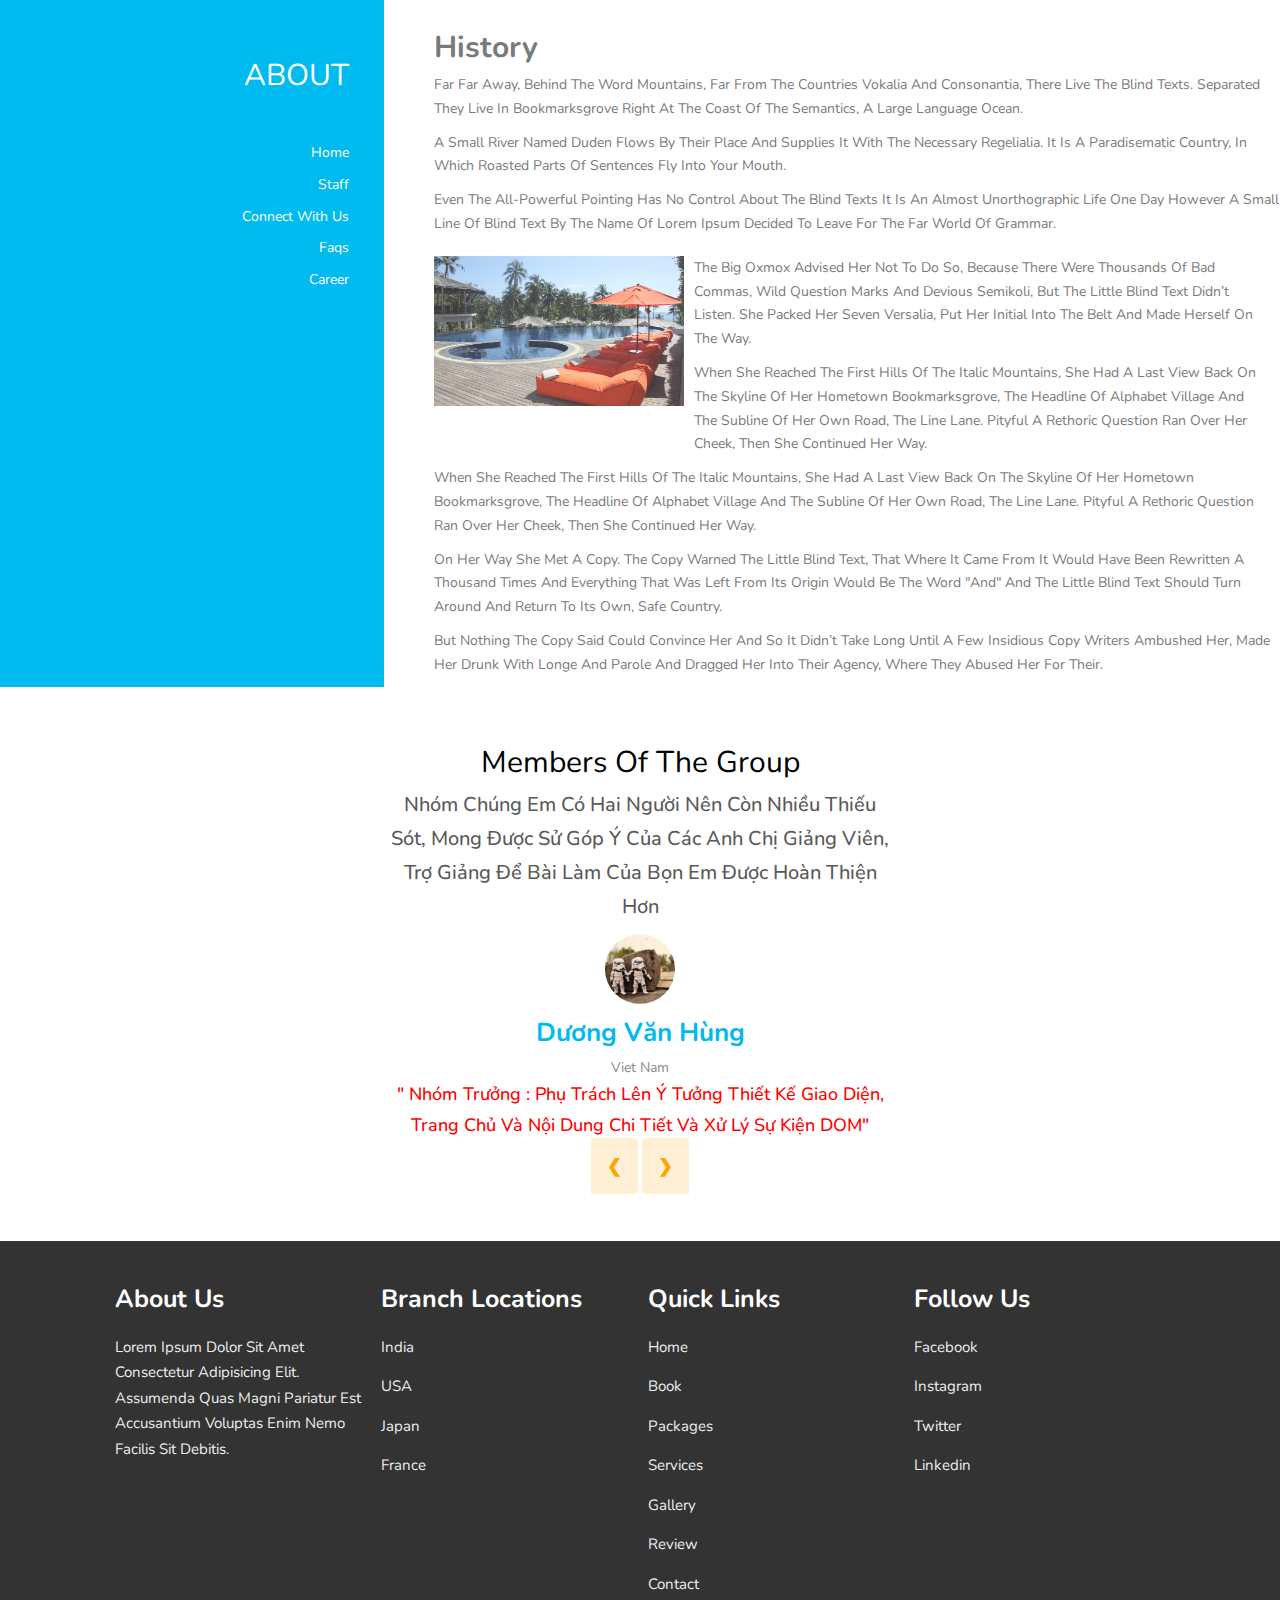
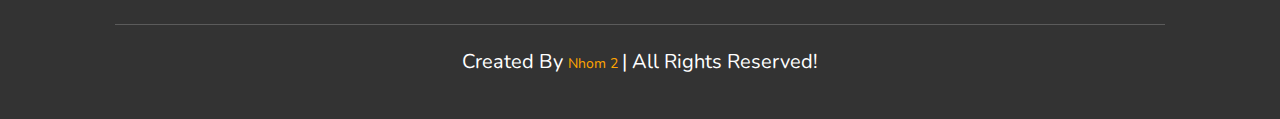
<file: test3-2/tour and travel website/About/about.html>
<!DOCTYPE html>
<html lang="en">
<head>
	<meta charset="UTF-8">
	<meta http-equiv="X-UA-Compatible" content="IE=edge">
	<meta name="viewport" content="width=device-width, initial-scale=1.0">
	<title>Document</title>
	<link rel="stylesheet" href="./about.css">
	<link rel="stylesheet" href="../style.css">
</head>
<body>
	<div id="colorlib-about">
		<div class="container">
			<div class="row">
				<div class="about-flex">
					<div class="card-left">
						<div class="row">
							<div class="col-md-12 about">
								<h2>ABOUT</h2>

								<ul>
		
									<li><a href="../index.html">Home</a></li>
									<li><a href="#">Staff</a></li>
									<li><a href="#">Connect with us</a></li>
									<li><a href="#">Faqs</a></li>
									<li><a href="#">Career</a></li>
								</ul>
							</div>
						</div>
					</div>
					<div class="card-right">
						<h2>History</h2>
						<div class="row">
							<div class="col-md-12">
								<p>Far far away, behind the word mountains, far from the countries Vokalia and Consonantia, there live the blind texts. Separated they live in Bookmarksgrove right at the coast of the Semantics, a large language ocean.</p>

								<p>A small river named Duden flows by their place and supplies it with the necessary regelialia. It is a paradisematic country, in which roasted parts of sentences fly into your mouth.</p>

								<p>Even the all-powerful Pointing has no control about the blind texts it is an almost unorthographic life One day however a small line of blind text by the name of Lorem Ipsum decided to leave for the far World of Grammar.</p>

								<div class="row row-pb-sm">
									<div class="col-md-6">
										<img class="img-responsive" src="./hotel-7.jpg" alt="">
									</div>
									<div class="col-md-6">
										<p>The Big Oxmox advised her not to do so, because there were thousands of bad Commas, wild Question Marks and devious Semikoli, but the Little Blind Text didn’t listen. She packed her seven versalia, put her initial into the belt and made herself on the way.</p>
										<p>When she reached the first hills of the Italic Mountains, she had a last view back on the skyline of her hometown Bookmarksgrove, the headline of Alphabet Village and the subline of her own road, the Line Lane. Pityful a rethoric question ran over her cheek, then she continued her way.</p>
									</div>
								</div>


								<p>When she reached the first hills of the Italic Mountains, she had a last view back on the skyline of her hometown Bookmarksgrove, the headline of Alphabet Village and the subline of her own road, the Line Lane. Pityful a rethoric question ran over her cheek, then she continued her way.</p>

								<p>On her way she met a copy. The copy warned the Little Blind Text, that where it came from it would have been rewritten a thousand times and everything that was left from its origin would be the word "and" and the Little Blind Text should turn around and return to its own, safe country.</p>

								<p>But nothing the copy said could convince her and so it didn’t take long until a few insidious Copy Writers ambushed her, made her drunk with Longe and Parole and dragged her into their agency, where they abused her for their.</p>
							</div>
						</div>
					</div>
				</div>
			</div>
		</div>
	</div>
	<div class="container2">
		<span class="title">
			Members of the group
			<p class="title-share">Nhóm chúng em có hai người nên còn nhiều thiếu sót, mong được sử góp ý của các anh chị giảng viên, trợ giảng để bài làm của bọn em được hoàn thiện hơn</p>
		</span>
		<div class="row">
			<div class="col-md-8 col-md-offset-2 animate-box">						
				<div class="owl-carousel2">
					<div class="item">
						<div class="testimony text-center">
							<img src="./avater1.jpg" alt="" class="img-person1">
							<div class="user">Dương Văn Hùng</div>
							<small>Viet Nam</small>
							<blockquote>
								<p class="user-function">" Nhóm trưởng : Phụ trách lên ý tưởng thiết kế giao diện, trang chủ và nội dung chi tiết và xử lý sự kiện DOM"</p>
							</blockquote>
						</div>
					</div>
					
					<div class="item">
						<div class="testimony text-center">
							<img src="./person2.png" alt="" class="img-person2">
							<div class="user">Vũ Hoàng Minh</div>
							<small>Viet Nam</small>
							<blockquote>
								<p class="user-function">"Phụ trách thiết kế form LogIn, About và một số xử lý sự kiện DOM" </p>
							</blockquote>
						</div>
					</div>
					<a class="prev" onclick="plusSlides(-1)">&#10094;</a>
					<a class="next" onclick="plusSlides(1)">&#10095;</a>
				</div>
			</div>
		</div>
	</div>
	<section class="footer">

		<div class="box-container">
	
			<div class="box">
				<h3>about us</h3>
				<p>Lorem ipsum dolor sit amet consectetur adipisicing elit. Assumenda quas magni pariatur est accusantium voluptas enim nemo facilis sit debitis.</p>
			</div>
			<div class="box">
				<h3>branch locations</h3>
				<a href="#">india</a>
				<a href="#">USA</a>
				<a href="#">japan</a>
				<a href="#">france</a>
			</div>
			<div class="box">
				<h3>quick links</h3>
				<a href="#">home</a>
				<a href="#">book</a>
				<a href="#">packages</a>
				<a href="#">services</a>
				<a href="#">gallery</a>
				<a href="#">review</a>
				<a href="#">contact</a>
			</div>
			<div class="box">
				<h3>follow us</h3>
				<a href="#">facebook</a>
				<a href="#">instagram</a>
				<a href="#">twitter</a>
				<a href="#">linkedin</a>
			</div>
	
		</div>
	
		<h1 class="credit"> created by <span> Nhom 2 </span> | all rights reserved! </h1>
	
	</section>
	<script src="./about.js"></script>
</body>
</html>
</file>
<file: test3-2/tour and travel website/About/about.css>
@import url('https://fonts.googleapis.com/css2?family=Nunito:wght@200;300;400;600;700&display=swap');

* {
    font-family: 'Nunito', sans-serif;
    font-size: 14px;
    line-height: 1.7;
    color: #595959;
}
.about-flex {
    display: flex;
    justify-content: center;
}
.card-left {
    width: 30%;
    background-color: #00BBF0;
    color: white;
    text-align: end;
    padding-right: 20px;
    padding-top: 50px;
}
.card-left h2 {
    text-align: end;
    width: 100%;
}
.img-responsive {
    width: 250px;
    height: 150px;
}
.about-flex .about {
    text-align: right;
    position: relative;
    min-height: 1px;
    padding-left: 15px;
    padding-right: 15px;
}
.about-flex .about h2 {
    color: #fff;
    text-transform: uppercase;
    margin-bottom: 2em;
    font-weight: 400;
    margin: 0 0 20px 0;
    padding-bottom: 20px;
}
h2 {
    font-size: 30px;
}

.about-flex .about ul {
    list-style: none;
}
.about-flex .about ul li {
    margin-bottom: 8px;
    list-style: none;
}
a{
    color: white;
    text-decoration: none;
    background-color: transparent;
}
a:hover {
    color: black;
}

.card-right {
    width: 70%;
    padding-top: 22px;
    padding-left: 50px;
    opacity: 0.8;
}
.row-pb-sm {
    display: flex;
}
.col-md-6 {
    padding-right: 10px;
    padding-top: 10px;
}
.container2 {
    text-align: center;
    padding-top: 50px;
    width: 500px;
    text-align: center;
    margin: auto;
    margin-bottom: 60px;
}
.user{
    font-size: 26px;
    font-weight: 700;
    color: #00BBF0;
}
.title-share{
    font-size: 20px;
    font-weight: 500;
}
p {
    margin-bottom: 20px;
    margin: 0 0 10px;
}
.user-function{
    font-size: 18px;
    color: red;
    font-weight: 500;
}
.img-person1 {
    width: 70px;
    height: 70px;
    border-radius: 50%;
}
.img-person2 {
    width: 70px;
    height: 70px;
    border-radius: 50%;
}
.prev, .next {
    cursor: pointer;
    padding: 16px;
    margin-top: -22px;
    color: orange;
    font-weight: bold;
    font-size: 18px;
    transition: 0.6s ease;
    border-radius: 0 3px 3px 0;
    user-select: none;
    background-color: papayawhip;
  }
.next {
    right: 0;
    border-radius: 3px 0 0 3px;
}
.prev:hover, .next:hover {
    background-color: rgba(0,0,0,0.8);
}
.title {
    font-size: 30px;
    color: black;
}
.slide {
    background-color: orchid;
    width: 100%;
}
small {
    opacity: 0.7;
}
</file>
<file: test3-2/tour and travel website/style.css>
@import url('https://fonts.googleapis.com/css2?family=Nunito:wght@200;300;400;600;700&display=swap');

:root{
  --orange:#ffa500;
}

*{
  font-family: 'Nunito', sans-serif;
  margin:0; padding:0;
  box-sizing: border-box;
  text-transform: capitalize;
  outline: none; border:none;
  text-decoration: none;
  transition: all .2s linear;
}

*::selection{
  background:var(--orange);
  color:#fff;
}

html{
  font-size: 62.5%;
  overflow-x: hidden;
  /* overflow-y: scroll; */
  /* overflow-y: hidden; */
  scroll-padding-top: 6rem;
  scroll-behavior: smooth;
}

section{
  padding:2rem 9%;
}

.heading{
  text-align: center;
  padding:2.5rem 0
}

.heading span{
  font-size: 3.5rem;
  background:rgba(255, 165, 0,.2);
  color:var(--orange);
  border-radius: .5rem;
  padding:.2rem 1rem;
}

.heading span.space{
  background:none;
}

.btn{
  display: inline-block;
  margin-top: 1rem;
  background:var(--orange);
  color:#fff;
  padding:.8rem 3rem;
  border:.2rem solid var(--orange);
  cursor: pointer;
  font-size: 1.7rem;
  animation: animate 0.4s linear 1s backwards;

}
.btn--tour{
 
  transform: translate(10%,-20%);
}
/* @keyframes animate {
  0%{
    transform: scale(0.5) translateY(-50px);
  }
} */

.btn:hover{
  letter-spacing: 2px;
}

header{
  position: fixed;
  top:0; left: 0; right:0;
  background:#333;
  z-index: 1000;
  display: flex;
  align-items: center;
  justify-content: space-between;
  padding:2rem 9%;
}

header .logo{
  
  display: flex;
  align-items: center;
  cursor: pointer;
}
header .logo a{
  text-transform: uppercase;
  font-size: 2.5rem;
  color: #fff;
}
header .logo img{
  width: 40px;
  height: 45px;
  object-fit: cover;
  margin-right: 15px;
}

header .logo span{
  color:var(--orange);
}

header .navbar a{
  color:#fff;
  font-size: 2rem;
  margin:0 .8rem;
}

header .navbar a:hover{
  color:var(--orange);
}
header .icons{
  display: flex;
}

header .icons i{
  font-size: 2.5rem;
  color:#fff;
  cursor: pointer;
  margin-right: 2rem;
}

header .icons i:hover{
  color:var(--orange);
}
header .icons .cart-btn{
  position: relative;
  margin-right: 10px;
}
header .icons .cart-btn #cart-count-info{
  width: 20px;
  height: 20px;
  text-align: center;
  font-weight: bold;
  color: red;
  font-size: 14px;
  background-color: #fff;
  border-radius: 50%;
  position: absolute;
  top: 0;
  right: 0;
  transform: translateY(-50%);
  cursor: pointer;
}

header .search-bar-container{
  position: absolute;
  top:100%; left: 0; right:0;
  padding:1.5rem 2rem;
  background:#333;
  border-top: .1rem solid rgba(255,255,255,.2);
  display: flex;
  align-items: center;
  z-index: 1001;
  clip-path: polygon(0 0, 100% 0, 100% 0, 0 0);
  
}

header .search-bar-container.active{
  clip-path: polygon(0 0, 500% 0, 100% 100%, 0 100%);
   

}


header .search-bar-container #search-bar{
  width:100%;
  padding:1rem;
  text-transform: none;
  color:#333;
  font-size: 1.7rem;
  border-radius: .5rem;
}

header .search-bar-container label{
  color:#fff;
  cursor: pointer;
  font-size: 3rem;
  margin-left: 1.5rem;
}

header .search-bar-container label:hover{
  color:var(--orange);
}

.cart-item{
  /* height: 100vh; */
  z-index: 10000;
  position: fixed;
  background: rgb(72,77,67);
background: linear-gradient(6deg, rgba(72,77,67,1) 0%, rgba(0,145,141,1) 50%, rgba(3,46,82,1) 100%);
  font-size: 20px;
  width: 100%;
  height: 100vh;
  top: -120%;
  left: 0;
  /* padding-bottom: 20px; */
  overflow-y: scroll;



}
.cart-item.active{
  display: block;
  top: 0%;
  z-index: 2000;
  height: auto;
}
.cart-container{
  width: 1200px;
  height: 100vh;
  margin: 0 auto;
  padding: 20px 0;
  position: relative;

}
.cart-header{
  position: absolute;
  right: 0;
  font-size: 50px;
  color: #ffa500;
}
.cart-header:hover{
  opacity: 0.5;
  transform: scale(1.05);
}
.cart-info{
  color: #fff;
  font-weight: 700;
  line-height: 1.4;
  margin-bottom: 20px;
}
.cart-book{
  position: relative;
  margin-bottom: 20px;
  display: flex;
  align-items: center;
  margin-top: 50px;
  /* justify-content: center; */
}
.cart-img{
  width: calc(50% - 30px);
  height: 400px;
  object-fit: cover;
  margin-right: 30px;

}

.cart-tour{
  width: 50%;
  text-align: center;
}
.cart-tour-name{
  color: plum;
  font-weight: 700;
  font-size: 40px;
  letter-spacing: 3px;
}
.cart-tour-start{
  color: yellow;
}
.cart-tour-price{
  color: #222;
  font-weight: 700;
  font-size: 40px;
}
.cart-total{
  display: flex;
  flex-direction: column;
  align-items: center;
  justify-content: center;
  text-align: center;
  padding-bottom: 60px;
}
.cart-total h3{
  color: rgb(22, 22, 116);
  padding-bottom: 10px;
}
.cart-item-del-btn{
  position: absolute;
  right: 15px;
  top: 15px;
  padding: 0.05rem 0.45rem;
  font-size: 1.4rem;
  background: rgb(180, 68, 68);
  border: none;
  color: #fff;
}
.cart-item-del-btn:hover{
  background-color: red;

}

.login-form-container{
  position: fixed;
  top:-120%; left: 0;
  z-index: 10000;
  min-height: 100vh;
  width:100%;
  background:rgba(0,0,0,.7);
  display: flex;
  align-items: center;
  justify-content: center;
}

.login-form-container.active{
  top:0;
}

.login-form-container form{
  margin:2rem;
  padding:1.5rem 2rem;
  border-radius: .5rem;
  background:#fff;
  width:50rem;
}

.login-form-container form h3{
  font-size: 3rem;
  color:#444;
  text-transform: uppercase;
  text-align: center;
  padding:1rem 0;
}

.login-form-container form .box{
  width:100%;
  padding:1rem;
  font-size: 1.7rem;
  color:#333;
  margin:.6rem 0;
  border:.1rem solid rgba(0,0,0,.3);
  text-transform: none;
}

.login-form-container form .box:focus{
  border-color: var(--orange);;
}

.login-form-container form #remember{
  margin:2rem 0;
}

.login-form-container form label{
  font-size: 1.5rem;
}

.login-form-container form .btn{
  display: block;
  width:100%;
}

.login-form-container form p{
  padding:.5rem 0;
  font-size: 1.5rem;
  color:#666;
}

.login-form-container form p a{
  color:var(--orange);
}

.login-form-container form p a:hover{
  color:#333;
  text-decoration: underline;
}

.login-form-container #form-close{
  position: absolute;
  top:2rem; right:3rem;
  font-size: 5rem;
  color:#fff;
  cursor: pointer;
}
.logout-title{
  color: #eee;
  font-size: 26px;
  display: flex;
  align-items: center;
  line-height: 1.3;
}

#menu-bar{
  color:#fff;
  border:.1rem solid #fff;
  border-radius: .5rem;
  font-size: 3rem;
  padding:.5rem 1.2rem;
  cursor: pointer;
  display: none;
}
.home{
  min-height: 100vh;
  display: flex;
  align-items: center;
  justify-content: center;
  flex-flow: column;
  position: relative;
  z-index: 0;
}
.home .content{
  text-align: center;
}
.home .content h3 {
  font-size: 4.5rem;
  color: #fff;
  text-transform: uppercase;
  text-shadow: 0 0.3rem 0.5rem rgb(0 0 0 / 10%);
  animation: animate 0.4s linear 0.6s backwards;

}
.home .content p {
  font-size: 2.5rem;
  color: #fff;
  padding: .5rem 0;
  animation: animate 0.4s linear 0.8s backwards;

}
/* @keyframes animate {
  0%{
    transform: scale(0.5) translateY(-50px)
  }
  
} */
.home .video-container video {
  position: absolute;
  top: 0;
  left: 0;
  z-index: -1;
  height: 100%;
  width: 100%;
  object-fit: cover;
  animation: fadeIn 0.4s linear;

}
/* @keyframes fadeIn {
  0%{
    transform: scale(0.5);
  }
} */
.home .home-container{
  display: none;
}
.home .home-container.active{
  display: block;
}
 #next,
 #prev{
  position: absolute;
  top: 50%;
  transform:  translateY(-50%);
  background-color: #fff;
  font-size: 20px;
  z-index: 100;
  cursor: pointer;
  height: 60px;
  width: 60px;
  color: #333;
  font-weight: bold;
  text-align: center;
  line-height: 60px;
  border-radius: 50%;
}
#next:hover{
  background-color: orange;
}
#prev:hover{
   background-color: orange;
 }
#next{
  right: 0;
  
}
#prev{
  left: 0;
}
.book .row{
  display: flex;
  flex-wrap: wrap;
  gap:1.5rem;
  align-items: center;
}

.book .row .image{
  flex:1 1 40rem;
}

.book .row .image img{
  width:100%;
}

.book .row .info-user{
  flex:1 1 40rem;
  padding:2rem;
  box-shadow: 0 1rem 2rem rgba(0,0,0,.1);
  border-radius: .5rem;
}

.book .row .info-user .inputBox{
  padding:.5rem 0;
}

.book .row .info-user .inputBox input{
  width:100%;
  padding:1rem;
  border:.1rem solid rgba(0,0,0,.1);
  font-size: 1.7rem;
  color:#333;
  text-transform: none;
}

.book .row .info-user .inputBox h3{
  font-size: 2rem;
  padding:1rem 0;
  color:#666;
}

.packages .box-container .box-tour{
  display: flex;
  flex-wrap: wrap;
  gap:2rem;
}

.packages .box-container .box-tour .box{
  width: calc(25% - 2rem);
  border-radius: .5rem;
  overflow: hidden;
  box-shadow: 0 1rem 2rem rgba(0,0,0,.1);
}
.packages .box-container .box:nth-child(5),
.packages .box-container .box:nth-child(6){
  width: calc(50% - 2rem);
  border-radius: .5rem;
  overflow: hidden;
  box-shadow: 0 1rem 2rem rgba(0,0,0,.1);
}

.packages .box-container .box img{
  height: 25rem;
  width:100%;
  object-fit: cover;
  transition: 0.4s linear;
}
.packages .box-container .box img:hover{
  transform: scale(1.1);
}

.packages .box-container .box .content{
  padding:2rem;
}

.packages .box-container .box .content h3{
  font-size:2rem;
  color:#333;
}

.packages .box-container .box .content h3 i{
  color:var(--orange);
}

.packages .box-container .box .content p{
  font-size:1.7rem;
  color:#666;
  padding:1rem 0;
}

.packages .box-container .box .content .stars i{
  font-size:1.7rem;
  color:var(--orange);
}

.packages .box-container .box .content .price{
  display: flex;
  align-items: center;
  font-size: 2rem;
  color:#333;
  padding-top: 1rem;
}

.packages .box-container .box .content .price span{
  color:#666;
  font-size: 1.5rem;
  text-decoration: line-through;
  margin-left: 10px;
}

.services .box-container{
  display: flex;
  flex-wrap: wrap;
  gap:1.5rem;
}

.services .box-container .box{
  flex: 1 1 30rem;
  border-radius: .5rem;
  padding:1rem;
  text-align: center;
  display: flex;
  flex-direction: column;
  justify-content: space-between;
  
}
.services .box-container .box .box-services{
}

.services .box-container .box i{
  padding:1rem;
  font-size: 5rem;
  color:var(--orange);
}

.services .box-container .box h3{
  font-size: 2.5rem;
  color:#333;
}

.services .box-container .box p{
  font-size: 1.5rem;
  color:#666;
  padding:1rem 0;
}

.services .box-container .box:hover{
  box-shadow: 0 1rem 2rem rgba(0,0,0,.1);
}

.gallery .box-container{
  display: flex;
  flex-wrap: wrap;
  gap:1.5rem;
}

.gallery .box-container .box{
  overflow: hidden;
  box-shadow: 0 1rem 2rem rgba(0,0,0,.1);
  border:1rem solid #fff;
  border-radius: .5rem;
  flex:1 1 30rem;
  height: 25rem;
  position: relative;
}

.gallery .box-container .box img{
  height: 100%;
  width:100%;
  object-fit: cover;
}

.gallery .box-container .box .content{
  position: absolute;
  top:-100%; left:0;
  height: 100%;
  width:100%;
  text-align: center;
  background:rgba(0,0,0,.7);
  padding:2rem;
  padding-top: 5rem;
}

.gallery .box-container .box:hover .content{
  top:0;
}

.gallery .box-container .box .content h3{
  font-size: 2.5rem;
  color:var(--orange);
}

.gallery .box-container .box .content p{
  font-size: 1.5rem;
  color:#eee;
  padding:.5rem 0;
}

.review .review-slider{
  padding-bottom: 2rem;
}

.review .box{
  padding:2rem;
  text-align: center;
  box-shadow: 0 1rem 2rem rgba(0,0,0,.1);
  border-radius: .5rem;
}

.review .box img{
  height:13rem;
  width:13rem;
  border-radius: 50%;
  object-fit: cover;
  margin-bottom: 1rem;
}

.review .box h3{
  color:#333;
  font-size: 2.5rem;
}

.review .box p{
  color:#666;
  font-size: 1.5rem;
  padding:1rem 0;
}

.review .box .stars i{
  color:var(--orange);
  font-size: 1.7rem;
}

.contact .row{
  display: flex;
  flex-wrap: wrap;
  gap:1.5rem;
  align-items: center;
}

.contact .row .image{
  flex:1 1 35rem;
}

.contact .row .image img{
  width:100%;
}

.contact .row form{
  flex:1 1 50rem;
  padding:2rem;
  box-shadow: 0 1rem 2rem rgba(0,0,0,.1);
  border-radius: .5rem;
}

.contact .row form .inputBox{
  display: flex;
  flex-wrap: wrap;
  justify-content: space-between;
}

.contact .row form .inputBox input, .contact .row form textarea{
  width:49%;
  margin:1rem 0;
  padding:1rem;
  font-size: 1.7rem;
  color:#333;
  background:#f7f7f7;
  text-transform: none;
}

.contact .row form textarea{
  height: 15rem;
  resize: none;
  width:100%;
}

.brand-container{
  text-align: center;
}

.footer{
  background:#333;
}

.footer .box-container{
  display: flex;
  flex-wrap: wrap;
  gap:1.5rem;
}

.footer .box-container .box{
  padding:1rem 0;
  flex:1 1 25rem;
}

.footer .box-container .box h3{
  font-size: 2.5rem;
  padding:.7rem 0;
  color:#fff;
}

.footer .box-container .box p{
  font-size: 1.5rem;
  padding:.7rem 0;
  color:#eee;
}

.footer .box-container .box a{
  display: block;
  font-size: 1.5rem;
  padding:.7rem 0;
  color:#eee;
}

.footer .box-container .box a:hover{
  color:var(--orange);
  text-decoration: underline;
}

.footer .credit{
  text-align: center;
  padding:2rem 1rem;
  margin-top: 1rem;
  font-size: 2rem;
  font-weight: normal;
  color:#fff;
  border-top: .1rem solid rgba(255,255,255,.2);
}

.footer .credit span{
  color:var(--orange);
}
















/* media queries  */

@media (max-width:1200px){

  html{
    font-size: 55%;
  }
  

}
@media (max-width: 1355px) {
  .cart-container{
    width: 700px;
  }
  .cart-tour-name{
    font-size: 20px;
  }
  .cart-tour-price{
    font-size: 20px;
  }
}
@media (max-width:1023px)  {
  .cart-container{
    width: 600px;
  }
  .cart-tour-name{
    font-size: 20px;
  }
  .cart-tour-price{
    font-size: 20px;
  }
  .packages .box-container .box img {
    height: 50rem;
    width: 100%;
    object-fit: cover;
    transition: 0.4s linear;
}

  
}
@media (max-width:991px){

  header{
    padding:2rem;
  }

  section{
    padding:2rem;
  }
  

}

@media (max-width:768px){

  #menu-bar{
    display: initial;
  }

  header .navbar{
    position: absolute;
    top:100%; right:0; left: 0;
    background: #333;
    border-top: .1rem solid rgba(255,255,255,.2);
    padding:1rem 2rem;
    clip-path: polygon(0 0, 100% 0, 100% 0, 0 0);
  }

  header .navbar.active{
    clip-path: polygon(0 0, 100% 0, 100% 100%, 0 100%);
  }

  header .navbar a{
    display: block;
    border-radius: .5rem;
    padding:1.5rem;
    margin:1.5rem 0;    
    background:#222;
  }
  .packages .box-container .box-tour .box {
    width: 100%;
    border-radius: .5rem;
    overflow: hidden;
    box-shadow: 0 1rem 2rem rgb(0 0 0 / 10%);
  }

}

@media (max-width:450px){

  html{
    font-size: 50%;
  }

  .heading span{
    font-size: 2.5rem;
  }

  .contact .row form .inputBox input{
    width:100%;


  }

  .cart-container{
    width: 100%;
  }
  .cart-book{
    display: flex;
    flex-direction: column;
  }
  .cart-img{
    height: 250px;
    object-fit: cover;
    width: 100%;
    margin-right: 0;
  }
  .cart-header{
    top: 0;
    right: 10px;
  }
  .logout-title{
    color: #eee;
    font-size: 20px;
    display: flex;
    align-items: center;
    line-height: 1.3;
  }


}
</file>
